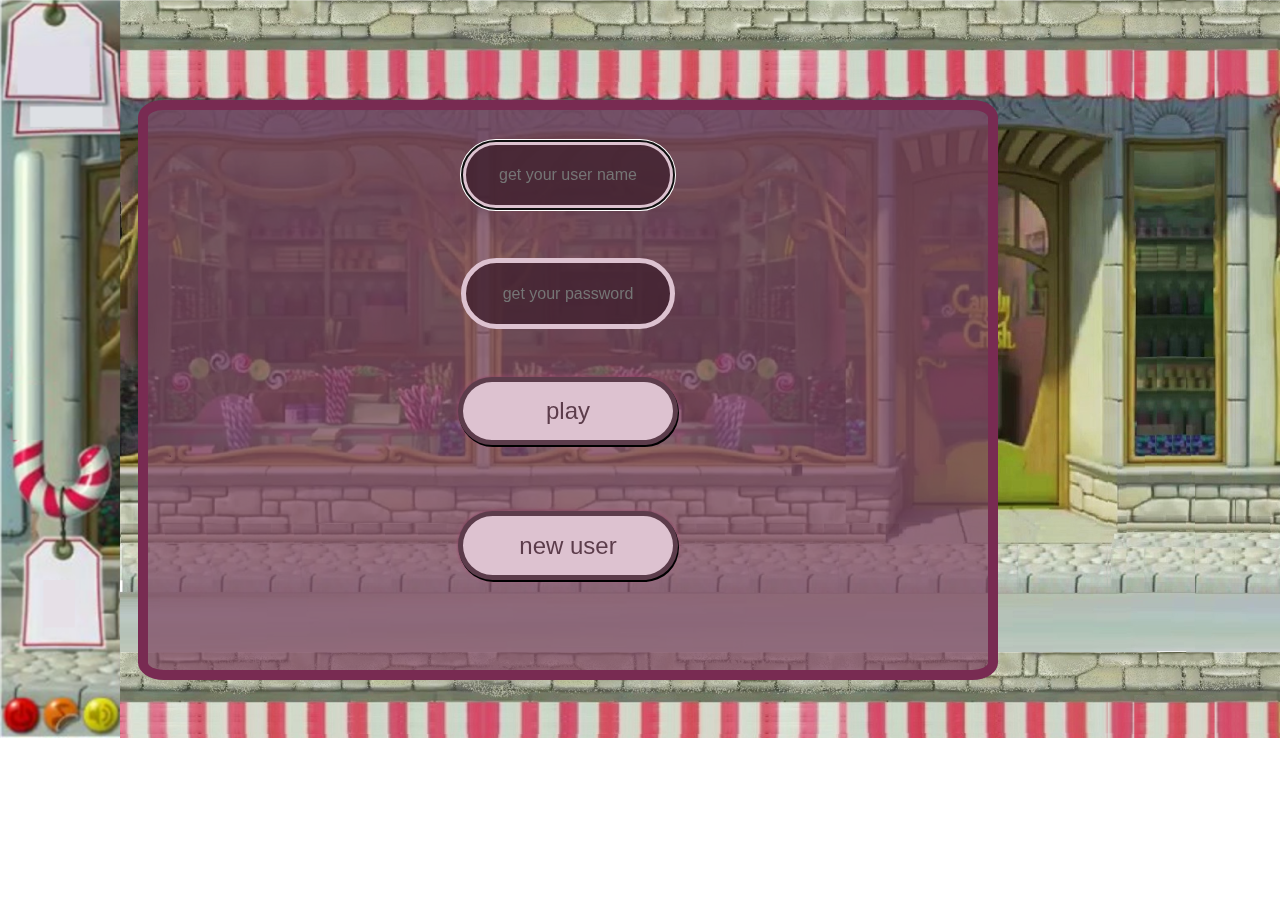
<file: html/index.html>
<!DOCTYPE html>
<html lang="en">
<head>
    <title>Candy Crash</title>
    <link rel="icon" href="../picture/OIP (36).jpg">
    <link rel="stylesheet" href="../css/home.css">
    <link rel="stylesheet" href="../css/general.css">
</head>
<body>
    <div id="game">
        <article>
            <div id="popUp">
                <input type="text" id="name" placeholder="get your user name" class="txt">
                <label id="nameLable" class="lables"></label>
                <br class="brFirst">
                <input type="text" id="code" placeholder="get your password" class="txt">
                <label id="codeLable" class="lables"></label>
                <br class="brFirst">
                <input type="button" id="toPlay" value="play" class="btn">
                <br class="brFirst"><br class="brFirst">
                <input type="button" id="newUser" value="new user" class="btn">
                <br>
                <input type="text" id="newName" placeholder="get your user name" class="txt">
                <br>
                <label id="newNameLable" class="lables"></label>
                <br>
                <input type="text" id="newCode" placeholder="get password" class="txt">
                <br>
                <label id="newCodeLable" class="lables"></label>
                <br>
                <input type="button" id="save" value="save" hidden class="btn">
            </div>
            
        </article>
        <side>
            <div id="side"></div>
            <img src="../picture/side fill.png" id="sideFill">
        </side>
    
        <script src="../js/general.js"></script>
        <script src="../js/home.js"></script>

</body>
</html>
</file>
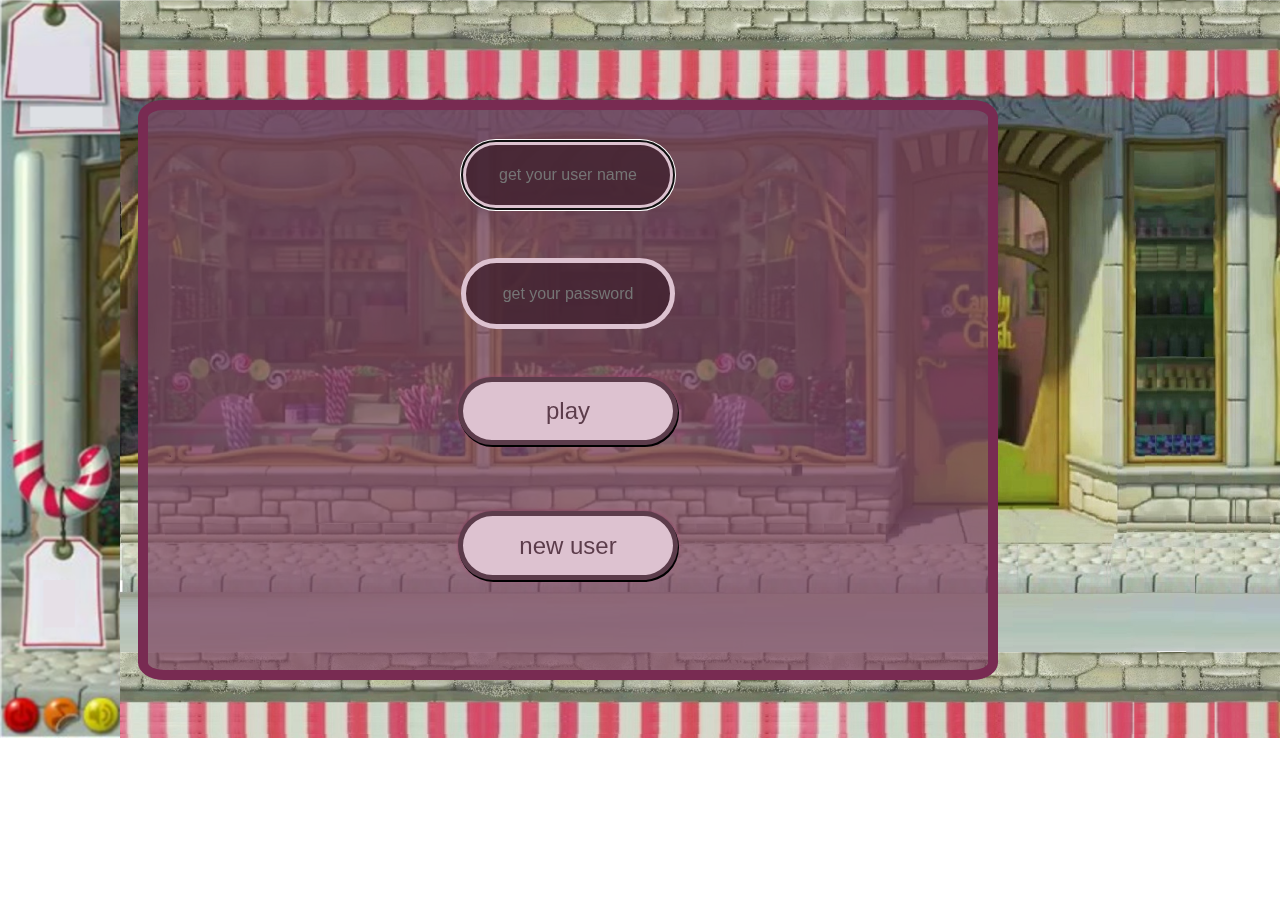
<file: html/game.html>
<!DOCTYPE html>
<html lang="en">
<head>
    <link rel="icon" href="../picture/OIP (36).jpg">
    <link rel="stylesheet" href="../css/game.css">
    <link rel="stylesheet" href="../css/general.css">
    <title>candy crash</title>
</head>
<body id="bodyGame">
    <div id="game">
    <article>
        <div id="table"></div>
        <p id="adding" class="cover"></p>
        <div id="popApp">
        <lable id="expline"></lable>
        <input type="button" id="startGame" value="play" class="btn">
        </div>
    </article>
    <side>
        <div id="side"></div>
        <img src="../picture/side fill.png" id="sideFill">
        <p id="level" class="cover"> 1 </p>
        <p id="score" class="cover"> 0 </p>
        <p id="timer" class="cover"> 12:23 </p>
        <input type="button" id="playAudio" class="cover">
        <input type="button" id="pauseAudio" class="cover">
        <input type="button" id="off" class="cover">
    </side>
    <audio id="backgroundSound" src="../audio/backgroundSound.mp3" loop></audio>
    <audio id="boomSound" src="../audio/boom.wav"></audio>
    <audio id="lineBoom" src="../audio/lineBoom.mp3"></audio>
    <audio id="sugarCrash" src="../audio/sugarCrash.mp3"></audio>
</div>
    <script src="../js/general.js"></script>
    <script src="../js/game.js"></script>
</body>
</html>
</file>
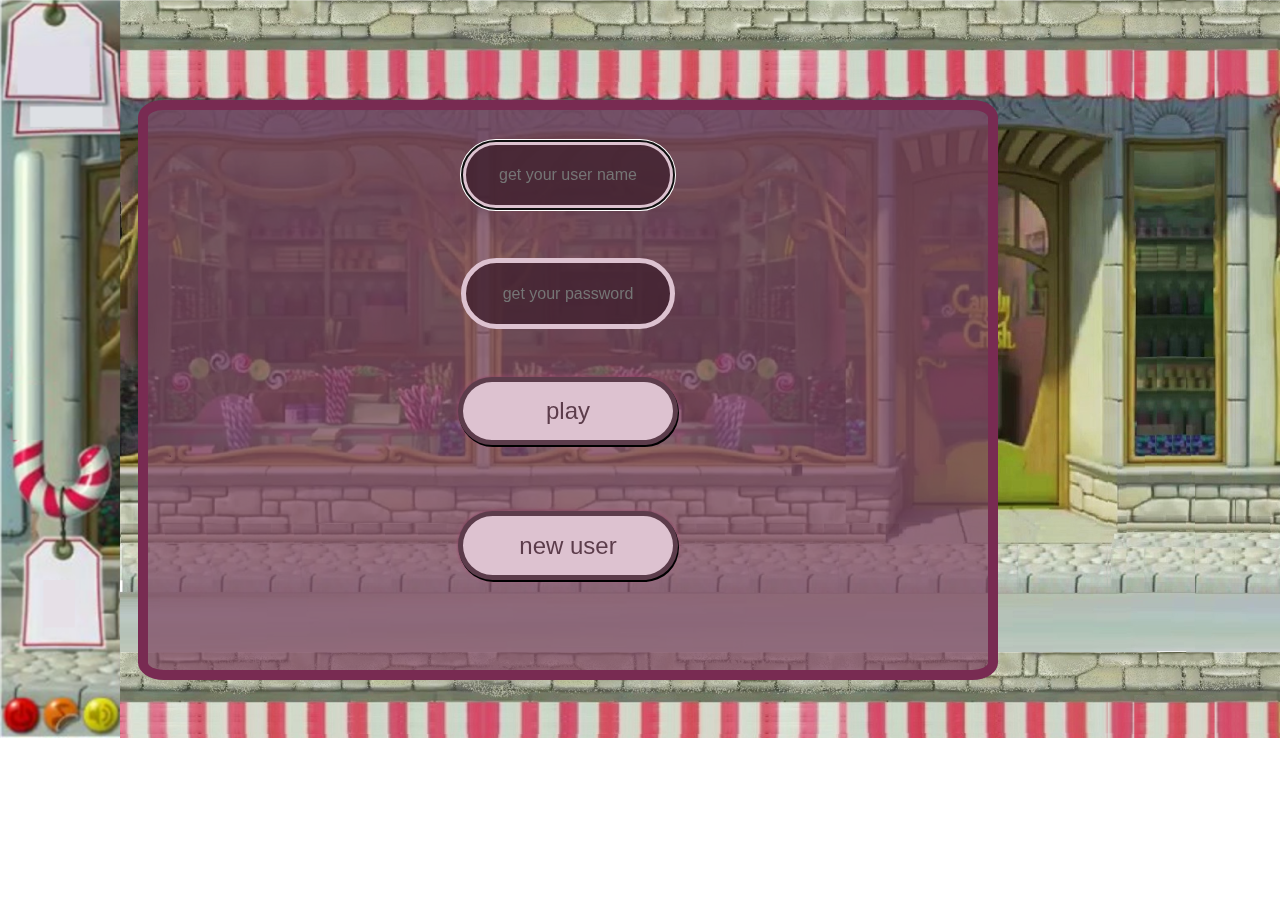
<file: html/map.html>
<!DOCTYPE html>
<html lang="en">
<head>
    <title>Candy Crash</title>
    <link rel="icon" href="../picture/OIP (36).jpg">
    <link rel="stylesheet" href="../css/general.css">
    <link rel="stylesheet" href="../css/map.css">
</head>
<body id="all">
    <div id="game">
        <article>
            <input type="button" id="si" class="btn" value="leader gamers">
            <div id="popUp"></div>
            <div id="hearts"></div>
            <div id="popUpMap">
                <img src="../picture/storeIntersting.jpg" id="mapPic">
                <img src="../picture/empty_temporary.png" id="s181" class="stage">
                <img src="../picture/empty_temporary.png" id="s182" class="stage">
                <img src="../picture/empty_temporary.png" id="s183" class="stage">
                <img src="../picture/empty_temporary.png" id="s184" class="stage">
                <img src="../picture/empty_temporary.png" id="s185" class="stage">
                <img src="../picture/empty_temporary.png" id="s186" class="stage">
                <img src="../picture/empty_temporary.png" id="s187" class="stage">
                <img src="../picture/empty_temporary.png" id="s188" class="stage">
            </div>
        </article>
        <side>
            <div id="side"></div>
            <img src="../picture/side fill.png" id="sideFill">
            <input type="button" id="off" class="cover">
            <p id="score" class="cover"> 0 </p>
            <p id="scoreText" class="cover"> :score </p>
        </side>
    <script src="../js/general.js"></script>
    <script src="../js/map.js"></script>
</body>
</html>
</file>
<file: css/home.css>
/*הלוח*/
#popUp{
    right: -840px;
}

/*התיבות להכנסה*/
.txt{
    text-align: center;
    border-style: solid;
    border-radius:50px;
    border-color:rgb(221, 194, 208);
    border-width: 5px;
    background-color:  rgba(67, 34, 49, 0.838);;
    width: 200px;
    height: 60px;
    margin-top: 30px;
    color: rgba(240, 248, 255, 0.5);
    font-size: 100%;
}

/*הערות*/
.lables{
    color: white;
}
</file>
<file: css/general.css>
/*הגדרות כלליות*/
body{
    direction: rtl;
    margin: 0px;
}

/*פריסה כללית של המשחק*/
#game
{
    display: grid;
    grid-template-rows: 100%;
    grid-template-columns: 92% 8%;
}

/*פריסת החלק הצדדי - 0 כדי שיהיה אחד מעל השני*/
side{
    display: grid;
    grid-template-rows: 100%;
    grid-template-columns: 0% 0%;
}

/*עיצוב התמונה של הסוכריה המלאה*/
#sideFill{
    width: 121px;
}

/*עיצוב האובייקט שיכיל את התמונה של הסוכריה הריקה*/
#side{
    z-index: 100;
    width: 121px;
    height: 440px; /*ערך התחלתי*/
    background-image: url("../picture/side.png");
    background-size: cover;
    background-repeat: no-repeat;
    transition: height 0.8s ease-in-out;
}

.cover{
    position: fixed;
    z-index: 200;
    font-weight: bolder;
    font-style: italic;
}

#playAudio, #pauseAudio, #off{
    width: 32px;
    height: 32px;
    bottom: 11px;
    background: none;
    border:none;
    border-radius: 50px;
}

#playAudio{
    left: 88px;
}

#pauseAudio{
    left: 48px;
}

/*התאמה של כל אובייקט למקומו הייעודי לו*/
#level{
    bottom: 90px;
    left: 45px;
    font-size: xx-large;
}

#off{
    left: 8px;
}

#score{
    top: 93px;
    left: 50px;
}

#timer, #scoreText{
    top: 25px;
    left: 33px;
    font-size: x-large;
}

article{
    background-image: url("../picture/store.jpg");
    background-size: 102.5%;
    display: grid;
    grid-template-rows: 2% max-content;
}

.btn{
    text-align: center;
    border-style: solid;
    border-radius:50px;
    border-color: rgba(67, 34, 49, 0.838);
    border-width: 5px;
    background-color: rgb(221, 194, 208);
    width: 220px;
    height: 70px;
    margin-top: 30px;
    color: rgba(67, 34, 49, 0.838);
    font-size: x-large;
    box-shadow:  1px 2px black, 0 0 5px rgba(184, 93, 134, 0.838), 0 0 2px rgba(56, 27, 40, 0.838);
    font-style: initial;
    transition: transform 0.2s ease-in-out;
}

#popUp{
    text-align: center;
    border-style: solid;
    border-radius:3%;
    border-color:rgb(120, 43, 82);
    border-width: 10px;
    background-color: rgba(126, 70, 98, 0.724);
    position: fixed;
    width: 840px;
    height: 560px;
    top: 100px;
    transition: right 1.8s ease-in-out;
    display: flex;
    flex-direction: column;
    align-items: center;
    align-content: space-between; 
}
</file>
<file: css/game.css>
/*בו ממוקם המשחק div-עיצוב ה*/
#table{
    width: max-content;
    height: max-content;
    margin: auto;
    border-style: solid;
    border-radius:3%;
    border-color:rgba(18, 56, 79, 0.867);
    border-width: 10px;
    display: grid;
    grid-template-columns: auto;
    grid-template-rows: auto;
    font-size: 1500%;
    background-color: rgba(63, 86, 104, 0.827);
    position: fixed;
    top: 60px;
    right: -840px;
    transition: right 1.8s ease-in-out;
}

/*עיצוב התמונות*/
.pic, .empty{
    height: 70px;
    width: 70px;
    /* background-color:none; */
    border-style: solid;
    border-color:  rgba(18, 56, 79, 0.867);
    border-width: 0.01px;
    margin: auto;
    transition: width 0.8s ease-in-out, height 0.8s ease-in-out, marginRight 0.8s linear, marginLeft 0.8s ease-in-out;
}

#adding{
    font-size: 800%;
    top: 10%;
    right: 25%;
    transition: color 2.0s ease-in-out, width 0.8s ease-in-out, height 0.8s ease-in-out, top 2.0s ease-in-out;
}
#popApp{
    text-align: center;
    border-style: solid;
    border-radius:40px;
    border-color:rgb(120, 43, 82);
    border-width: 10px;
    background-color: rgba(126, 70, 98, 0.724);
    position: fixed;
    width: 1140px;
    height: 120px;
    top: -130px;
    right: 150px;
    transition: top 1.8s ease-in-out;
    align-items: center;
    display: flex;
    flex-direction: column;
    color: aliceblue;
    font-style: inherit;
    font-size:larger;
}

#startGame{
    margin-top: 8px;
}
</file>
<file: css/map.css>
/*שמכיל בתוכו את כל חלקי המפה div-ה*/
#popUpMap{ 
    position: fixed;
    right: -1420px;
    transition: right 2.8s ease-in-out;
    width: 1415px;
    height: 715px;
    top: 35px;
    z-index: 50;
}

/*הכפתור של השיאים*/
#si{
    display: none;
    position: fixed;
    z-index: 190;
    margin-top: 0%;
    left: 330px;
    bottom: 100px;
    height: 40px;
}

/*לוח השיאים*/
#popUp{
    display: none;
    right: 300px;
    z-index: 10;
    direction: ltr;
    transition: right 0.8s ease-in-out;
    top: 75px
}

/*התמונה של המפה*/
#mapPic{
    width: 80%;
    border-color: black;
    border-style: solid;
    border-width: 6px;
    border-radius: 30px;
}

/*סימון השלבים*/
.stage{
    position: fixed;
    width: 80px;
    height: 80px;
}

/*הגדרת מיקום לכל סימון*/
#s181{
    top: 150px;
    right: 1100px;
}

#s182{
    top: 100px;
    right: 850px;
}

#s183{
    top: 180px;
    right: 670px;
}

#s184{
    top: 300px;
    right: 830px;
}

#s185{
    top: 475px;
    right: 820px;
}

#s186{
    top: 475px;
    right: 310px;
}

#s187{
    top: 300px;
    right: 230px;
}

#s188{
    top: 140px;
    right: 330px;
}

.btnMy{
    text-align: center;
    border-style: solid;
    border-radius:50px;
    border-color: rgba(67, 34, 49, 0.838);
    border-width: 5px;
    background-color: rgb(221, 194, 208);
    width: 220px;
    height: 70px;
    margin-top: 30px;
    color: rgba(67, 34, 49, 0.838);
    font-size: x-large;
    box-shadow:  4px 5px black, 0 0 15px rgba(255, 255, 255, 0.838), 0 0 6px rgba(56, 27, 40, 0.838);
    font-style: initial;
}


#hearts{
    position: fixed;
    top: 250px;
    left: 15px;
    display: grid;
    /* display: none; */
    width: min-content;
    height: min-content;
    grid-template-rows: repeat(5, 20px);
    grid-template-columns: 100%;
    row-gap: 2px;
    z-index: 1000;
    padding: 4px;
    border-width: 2px;
}

.heart{
    width: 20px;
    transition: transform 1s linear;
}
</file>
